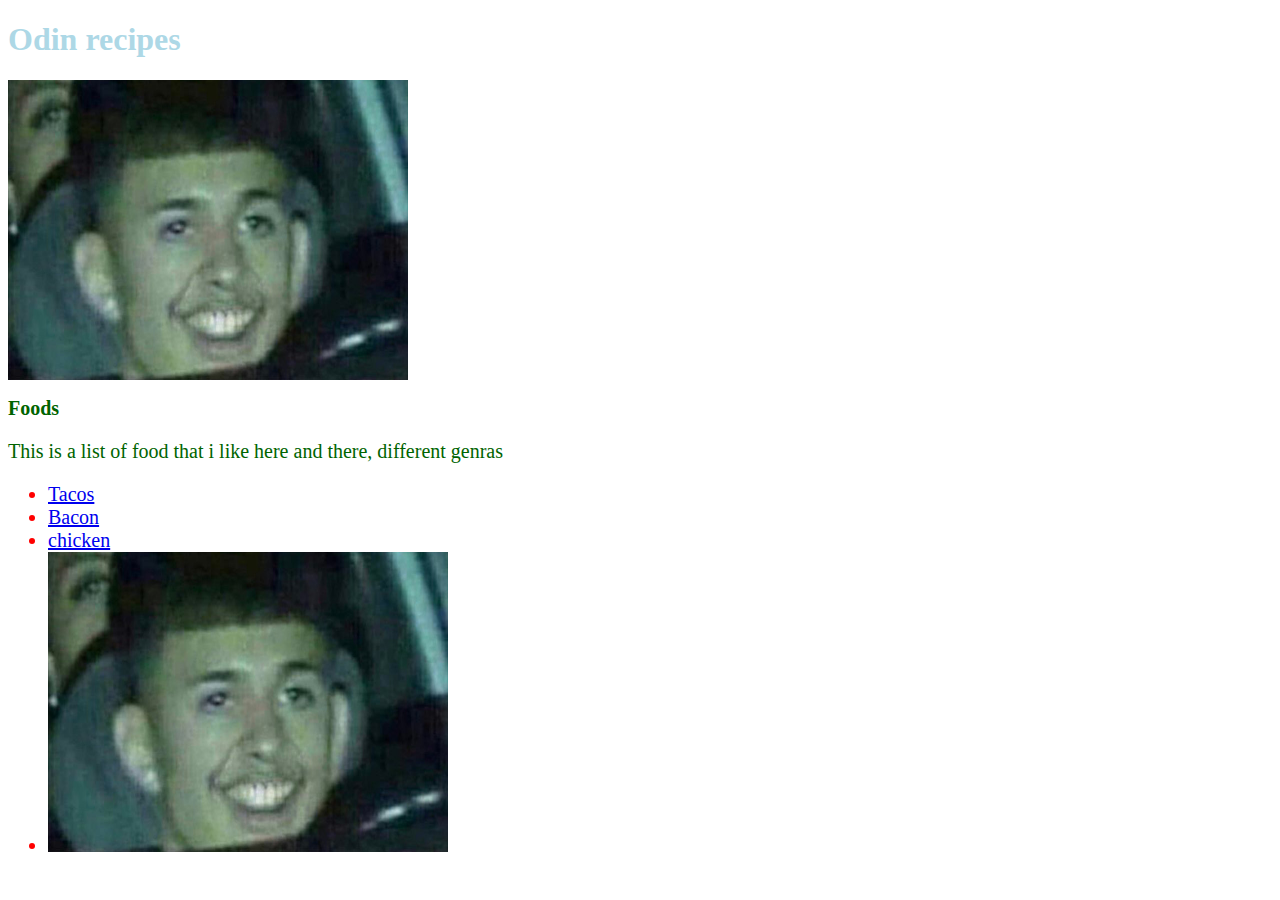
<file: index.html>
<!DOCTYPE html>
<html>
    <head>
        <link rel="stylesheet" href="recipes/recipe.css">
        <title>Home</title>
    </head>
   <body>
    <h1>Odin recipes  </h1> 
   <img src="recipes/smile.jpg" alt="smile"height="300" width="400">
    <h1 class="mexicog">Foods</h1>
    <p class="mexicog"> This is a list of food that i like here and there, different genras</p>





    <ul class="mexicor">
        <li> <a href="recipes/tacos.html">Tacos</a></li>
        <li><a href="recipes/bacon.html">Bacon</a></li>
        <li><a class="meixcog" href="recipes/chicken.html">chicken</a></li>
        <li> <img src="recipes/smile.jpg" alt="smile"height="300" width="400">
       </li>
    </ul>


   </body>

</html>
</file>
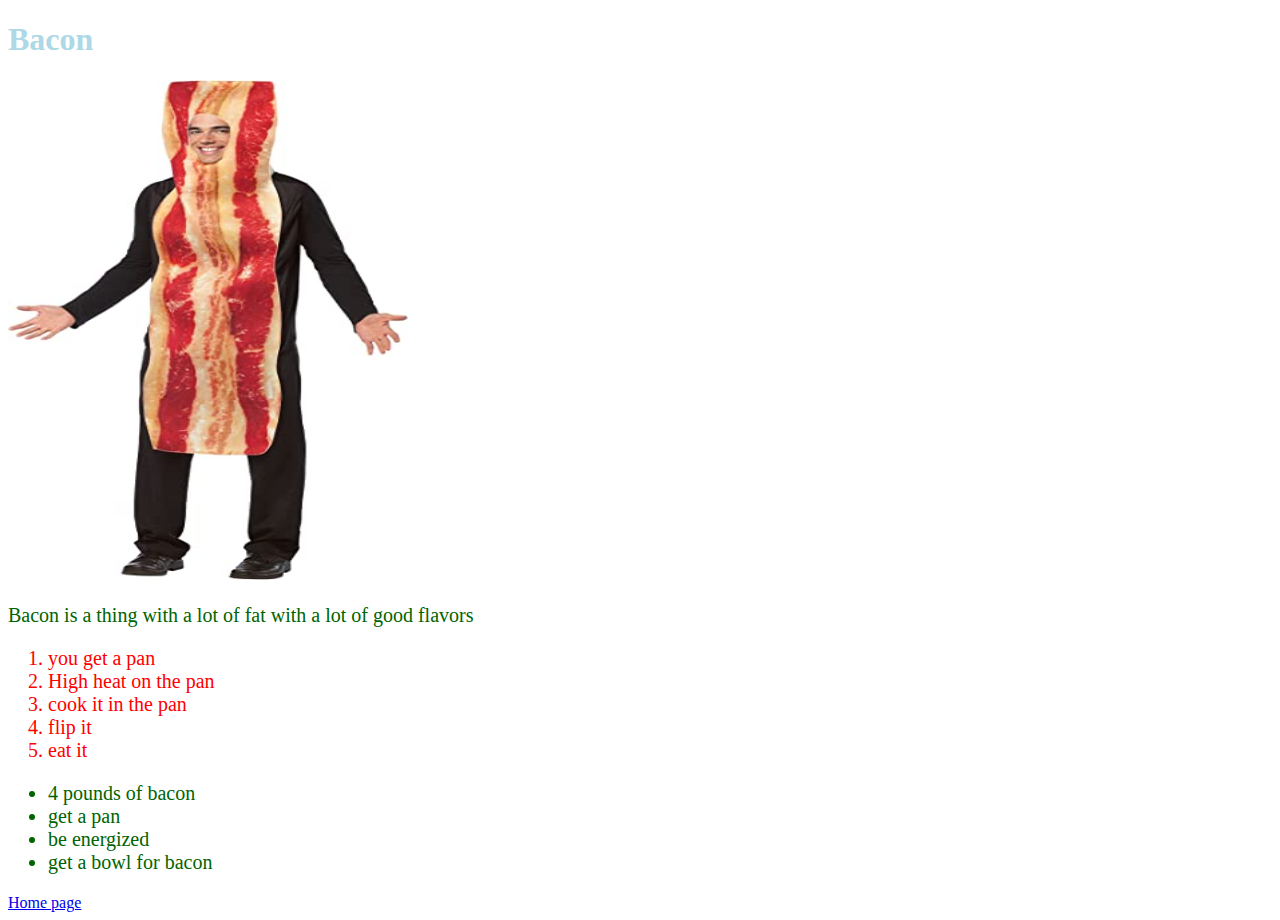
<file: recipes/bacon.html>
<!DOCTYPE html>
<html lang="en">
    <head>
        <meta charset="utf-8">
        <link rel="stylesheet" href="recipe.css">    
        <title> Bacon</title> 
        <h1> Bacon</h1>
    </head>
    <body>
        <img src="bacon.jpg" alt="bacon" height="500" width="400">

        <p class="mexicog">Bacon is a thing with a lot of fat with a lot of good flavors</p>
        <ol class="mexicor">
            <li>you get a pan</li>
            <li> High heat on the pan</li>
            <li> cook it in the pan</li>
            <li> flip it </li>
            <li> eat it</li>
        </ol>

        <ul class="mexicog">
            <li>4 pounds of bacon</li>
            <li>get a pan</li>
            <li>be energized</li>
            <li>get a bowl for bacon</li>

        </ul>
        <p></p>
        <a href="../index.html">Home page</a>


    </body>
</html>
</file>
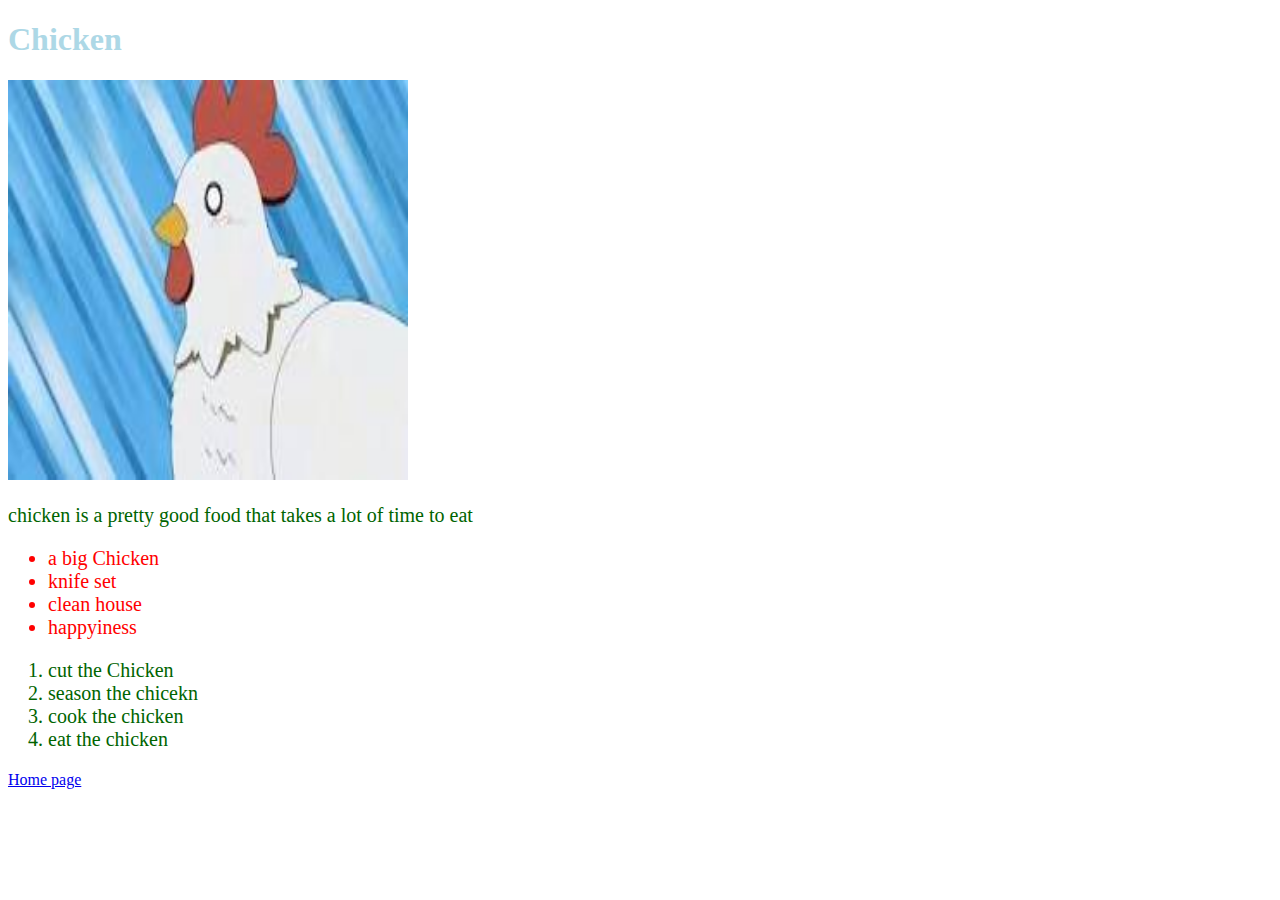
<file: recipes/chicken.html>
<!DOCTYPE html>
<html>
    <head>
        <title>Chicekn</title>
        <link rel="stylesheet" href="recipe.css">
    </head>
    <body>
    <h1>Chicken</h1>
    
    <img src="chicken.jpeg"  height="400" width="400">
    <p class="mexicog">chicken is a pretty good food that takes a lot of time to eat</p>
    <ul class="mexicor">
        <li>a big Chicken  </li>
        <li> knife set</li>
        <li> clean house   </li>
        <li> happyiness</li>
    </ul >

    <ol class="mexicog">
        <li>cut the Chicken</li>
        <li>season the chicekn</li>
        <li>cook the chicken</li>
        <li> eat the chicken </li>
    </ol>



    <a href="../index.html">Home page</a>

    </body>
</html>
</file>
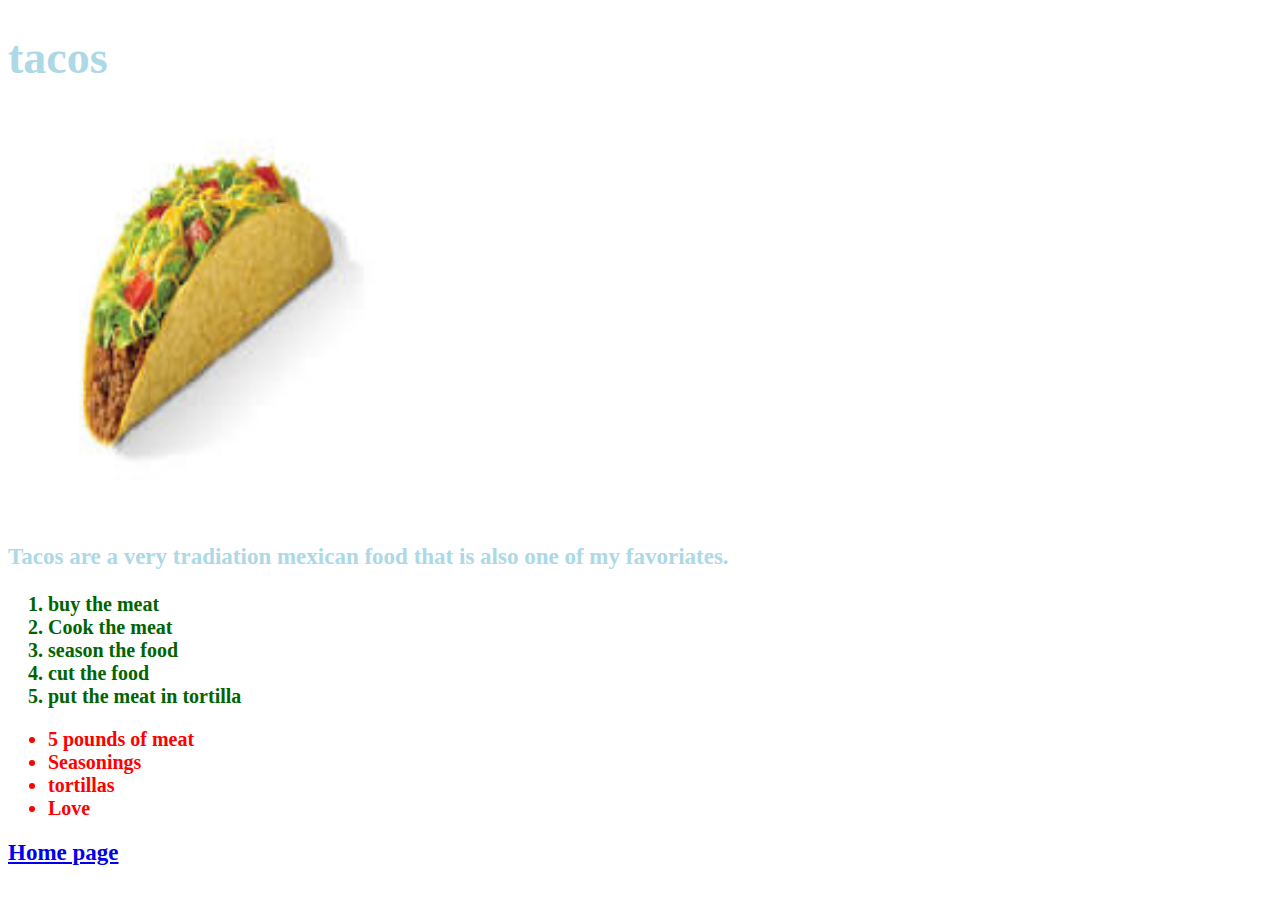
<file: recipes/tacos.html>
<!DOCTYPE html>
<html>
    <head>
        <title>Taco</title>
        <h1> tacos</h1>
        <link rel="stylesheet" href="recipe.css">
    </head>
    <body class="size"> 
    <img src="taco.jpeg" alt="taco" height="400" width="400">
    
    <p> Tacos are a very tradiation mexican food that is also one of my favoriates.</p>
    <ol class="mexicog">
        <li >buy the meat</li>
        <li>Cook the meat</li>
        <li>season the food</li>
        <li> cut the food</li><li>put the meat in tortilla</li>    
    </ol>
    <ul class="mexicor">
        <li>5 pounds of meat</li>
        <li> Seasonings</li>
        <li>tortillas</li>
        <li>Love</li>
    </ul>

    <a  href="../index.html">Home page</a>


    </body>
</html>
</file>
<file: recipes/recipe.css>
body{color:lightblue;}
.size{font-size:23px;
font-weight:900;}
.mexicog{color:darkgreen;
font-size:20px;}

.mexicor{color:red;
font-size:20px;}

.mexicow{color:white;
    background-color: black;
}
</file>
